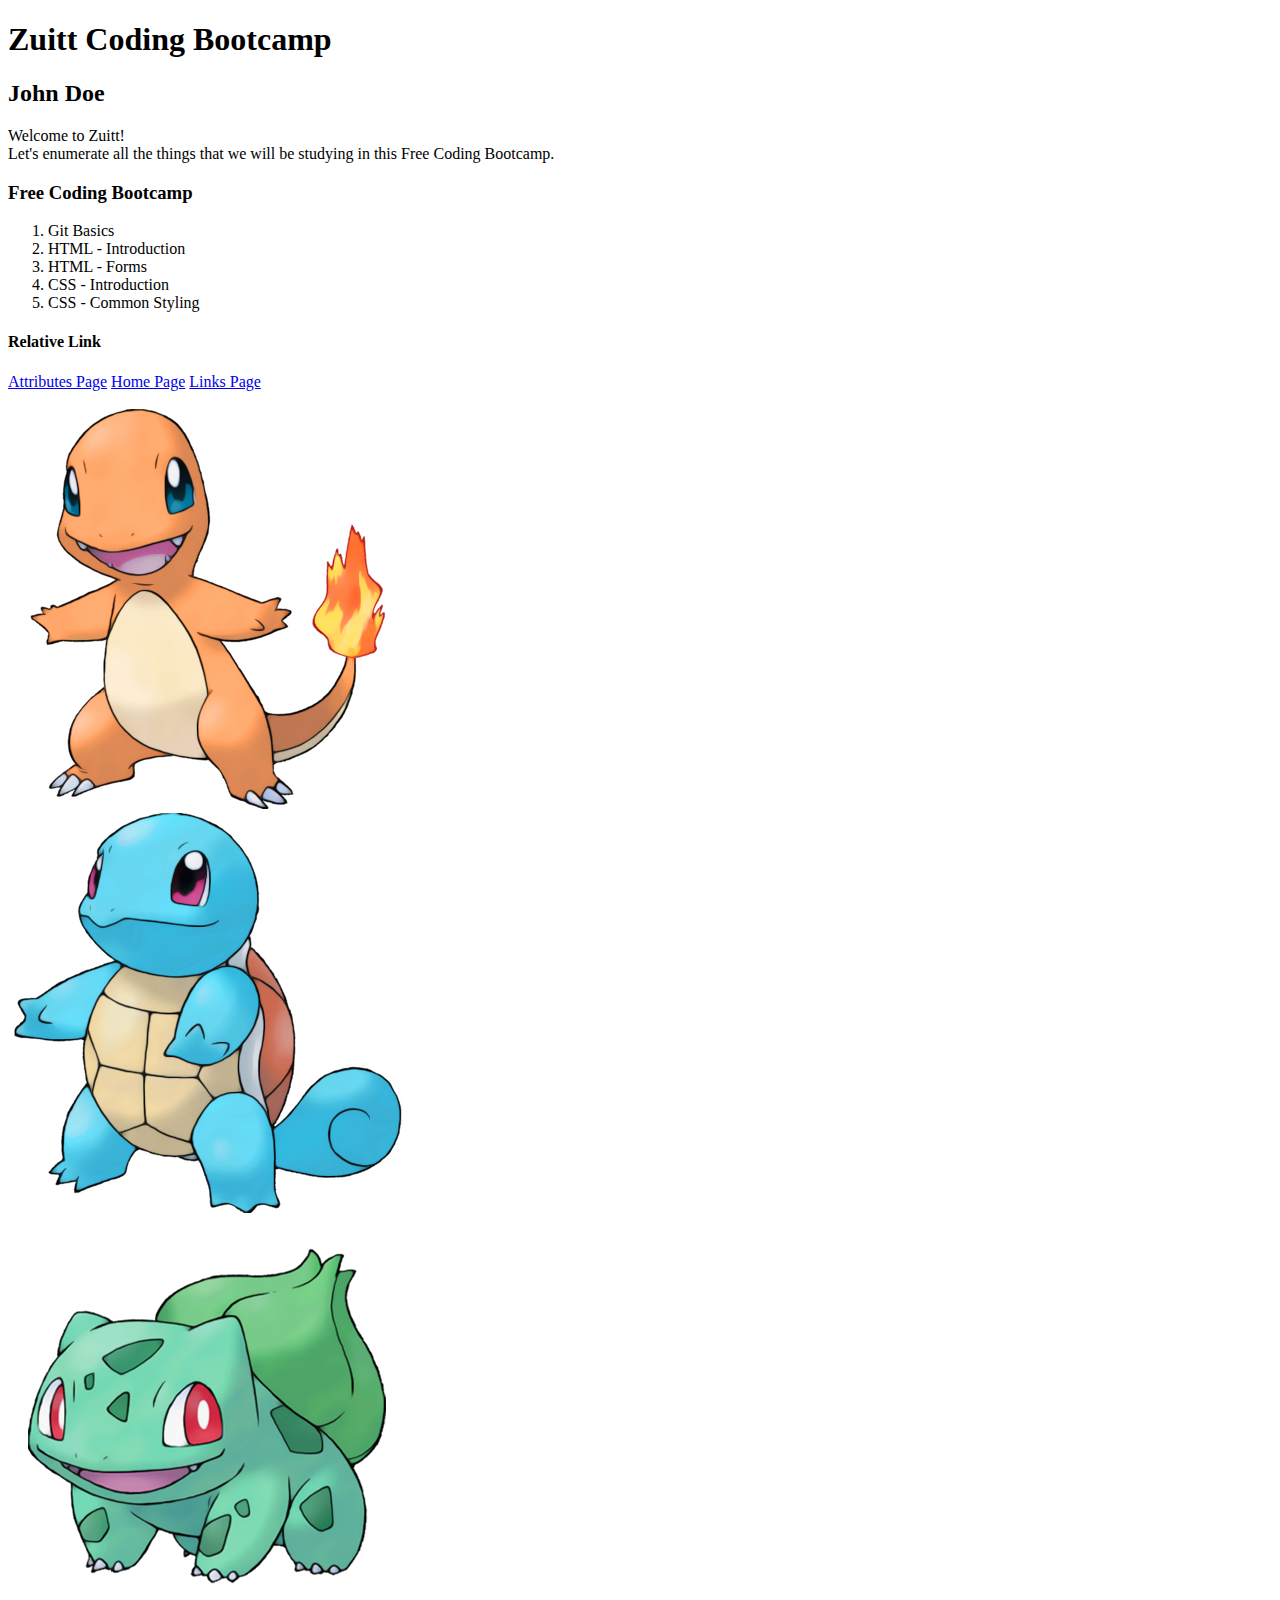
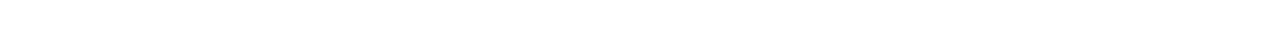
<file: s02/discussion/index.html>
<!-- Shortcut for HTML Boilerplate: html + tab -->
<!DOCTYPE html>
<!-- All elements within html tag are part of the html document -->
<html>
	<!-- head tag contains the details of the HTML file not visible in the browser -->
	<head>
		<meta charset="utf-8">
		<meta name="viewport" content="width=device-width, initial-scale=1">
		<!-- title- sets the title of the tab shown in the browser -->
		<title>Introduction</title>
	</head>

	<!-- body tag - contains the actual content of the HTML file that are visible to the browsr. -->
	<body>

		<!-- h1 tag -creates a heading text element that's larger in size and had a bolder text. We have multiple values for heading tag: h1, h2, h3, h4, h5, h6 -->
		<h1>Zuitt Coding Bootcamp</h1>

		<!-- Create a smaller heading text compare to h1 -->
		<h2>John Doe</h2>

		<!-- p tag creates paragraph. -->
		<!-- br tag is an example of self-closing tag. It produces a line break in text. -->
		<p>Welcome to Zuitt! <br/> Let's enumerate all the things that we will be studying in this Free Coding Bootcamp.</p>

		<!-- This heading text is smaller than the h2 tag -->
		<h3>Free Coding Bootcamp</h3>

		<!-- We are going to add an ordered list. -->
		<!-- ol tag - creates a numbered list of elements. -->
			<!-- li tag - creates list item elements for the specified list -->
		<ol>
			<li>Git Basics</li>
			<li>HTML - Introduction </li>
			<li>HTML - Forms</li>
			<li>CSS - Introduction</li>
			<li>CSS - Common Styling</li>
		</ol>

		<div>
			<h4>Relative Link</h4>
			<a href="./attributes.html">Attributes Page</a>
			<a href="./index.html">Home Page</a>
			<a href="./links.html">Links Page</a>
		</div>

		<!-- We are going to use relative link to provide image -->
		<div>
			<br>
			<img src="./picture1.png">
			<br>
			<img src="./picture2.png">
			<br>
			<img src="./picture3.png">
			<br>
		</div>

	</body>
</html>
</file>
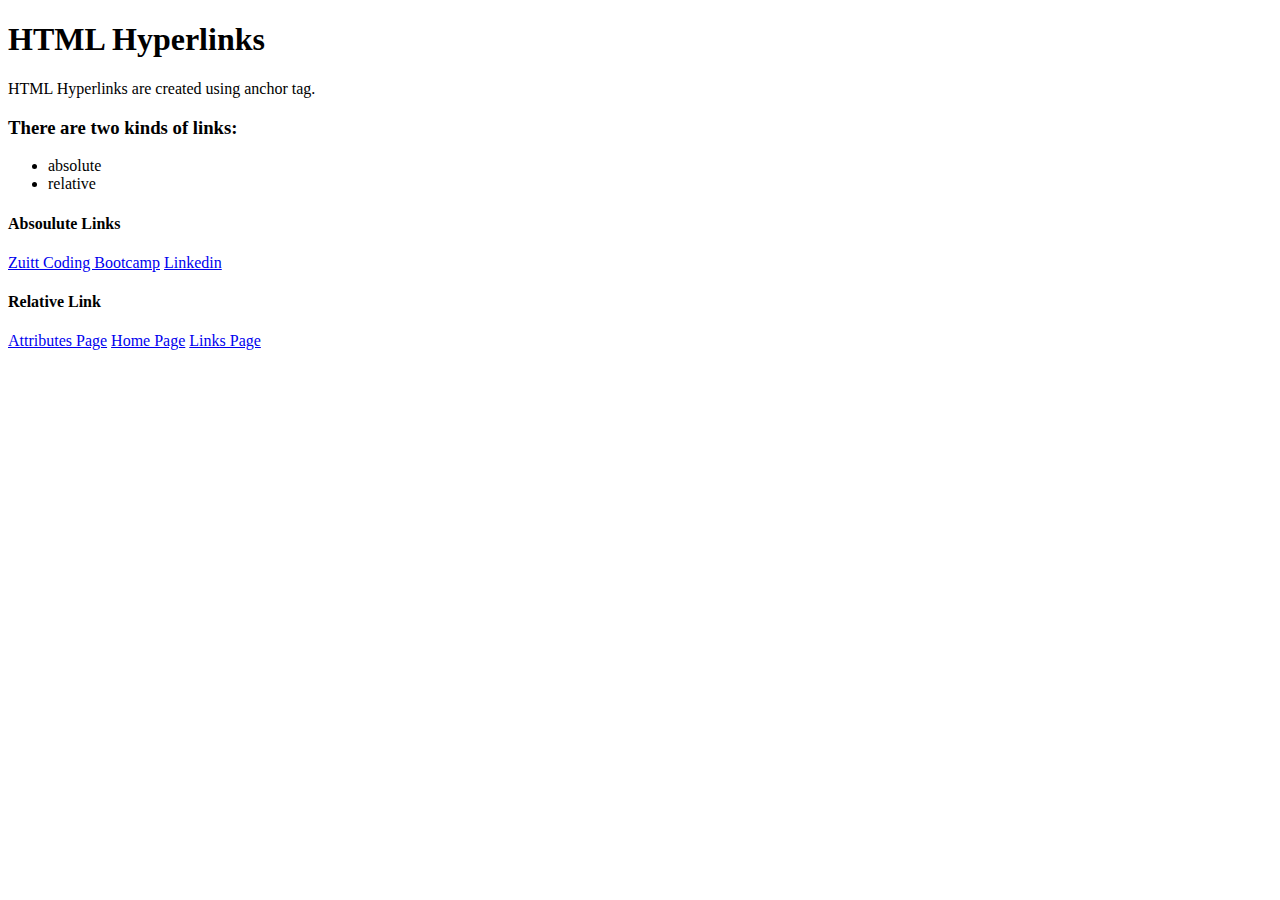
<file: s02/discussion/links.html>
<!DOCTYPE html>
<html>
	<head>
		<meta charset="utf-8">
		<meta name="viewport" content="width=device-width, initial-scale=1">
		<title>HTML Hyperlinks</title>
	</head>

	<body>
		<h1>HTML Hyperlinks</h1>

		<p>HTML Hyperlinks are created using anchor tag.</p>

		<h3>There are two kinds of links:</h3>
		<ul>
			<li>absolute</li>
			<li>relative</li>
		</ul>

		<div>
			<h4>Absoulute Links</h4>

			<a href="https://zuitt.co" target = "_blank">Zuitt Coding Bootcamp</a>

			<a href="https://linkedin.com" target = "_blank">Linkedin</a>
		</div>

		<div>
			<h4>Relative Link</h4>
			<a href="./attributes.html">Attributes Page</a>
			<a href="./index.html">Home Page</a>
			<a href="./links.html">Links Page</a>
		</div>

	</body>
</html>
</file>
